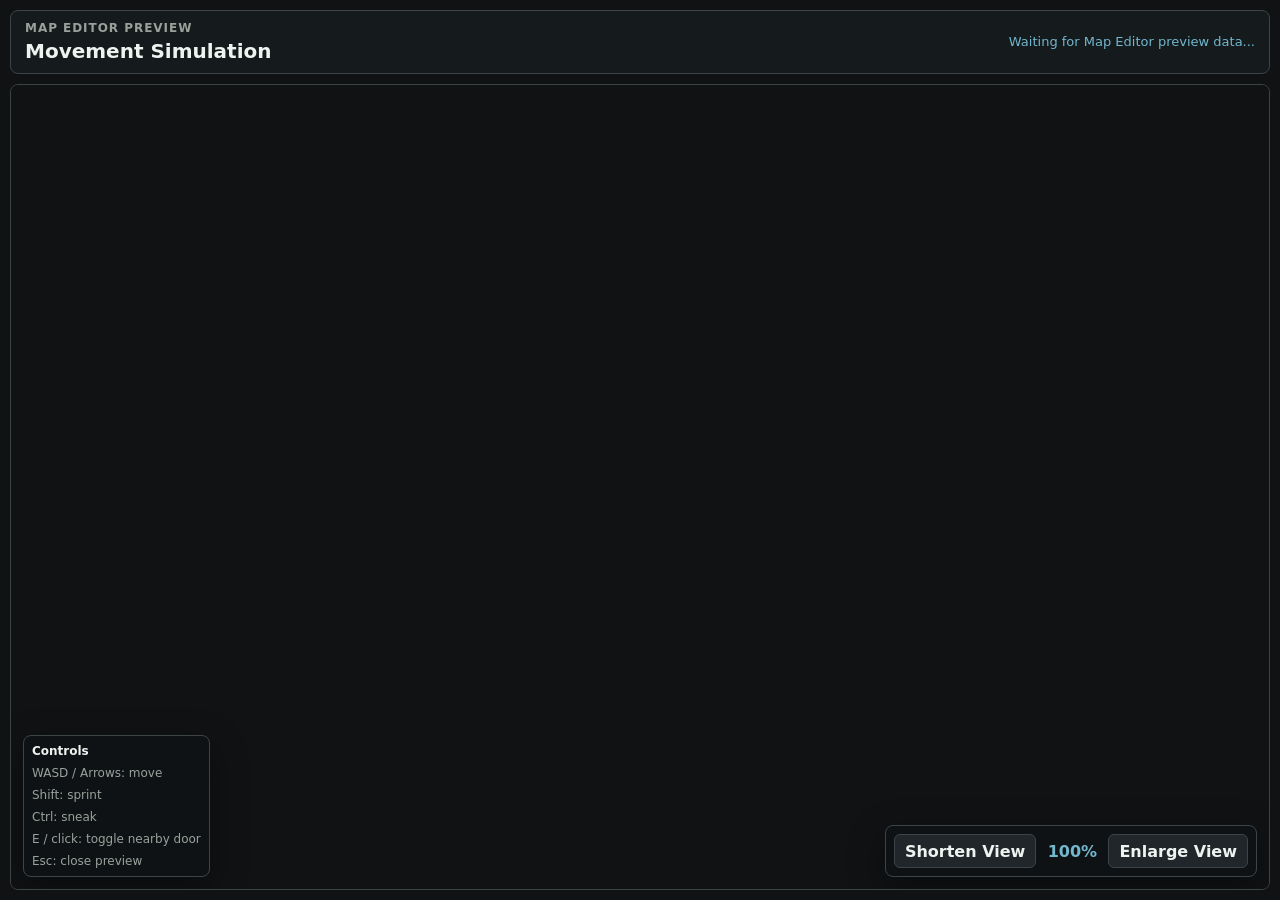
<file: tools/simulation/index.html>
<!doctype html>
<html lang="en">
  <head>
    <meta charset="utf-8">
    <meta name="viewport" content="width=device-width, initial-scale=1">
    <title>Map Movement Simulation</title>
    <link rel="stylesheet" href="simulation.css">
  </head>
  <body>
    <main class="simulation-shell">
      <header class="simulation-header">
        <div>
          <p class="eyebrow">Map Editor Preview</p>
          <h1 id="levelTitle">Movement Simulation</h1>
        </div>
        <p id="statusLine" role="status">Loading preview...</p>
      </header>

      <section class="simulation-board" aria-label="Movement simulation board">
        <canvas id="simulationCanvas" width="1200" height="760"></canvas>
        <div class="simulation-help">
          <strong>Controls</strong>
          <span>WASD / Arrows: move</span>
          <span>Shift: sprint</span>
          <span>Ctrl: sneak</span>
          <span>E / click: toggle nearby door</span>
          <span>Esc: close preview</span>
        </div>
        <div class="simulation-controls" aria-label="View controls">
          <button id="zoomOutButton" type="button">Shorten View</button>
          <strong id="zoomValue">100%</strong>
          <button id="zoomInButton" type="button">Enlarge View</button>
        </div>
      </section>
    </main>
    <script src="movement-simulation.js"></script>
  </body>
</html>
</file>
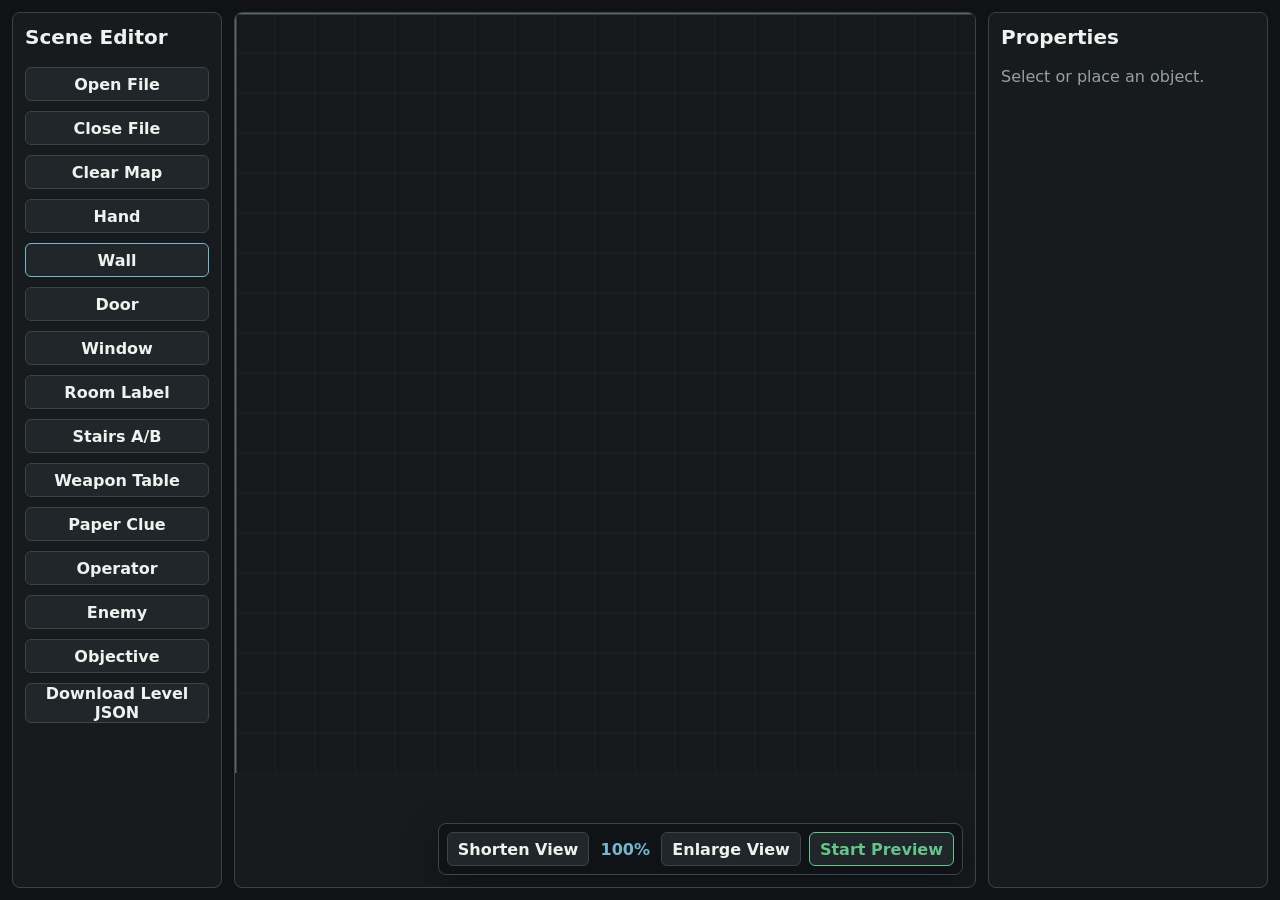
<file: tools/scene-editor.html>
<!doctype html>
<html lang="en">
  <head>
    <meta charset="utf-8">
    <meta name="viewport" content="width=device-width, initial-scale=1">
    <meta http-equiv="refresh" content="0; url=map-editor/scene-editor.html">
    <title>Scene Editor moved</title>
    <link rel="stylesheet" href="scene-editor.css">
  </head>
  <body>
    <main class="redirect-card">
      <h1>Scene Editor moved</h1>
      <p>The map editor now lives in <code>tools/map-editor/</code>.</p>
      <a href="map-editor/scene-editor.html">Open Scene Editor</a>
    </main>
  </body>
</html>
</file>
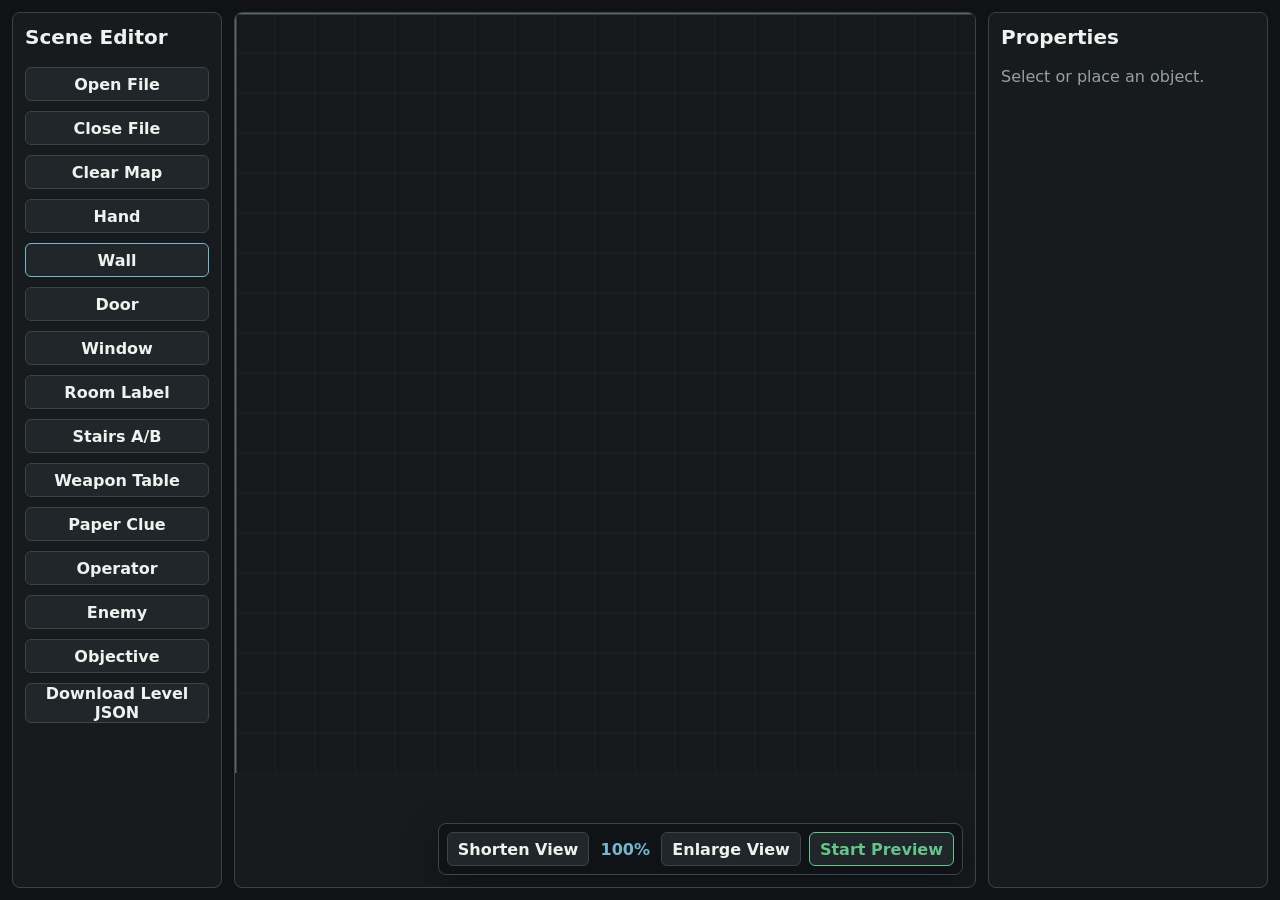
<file: tools/map-editor/scene-editor.html>
<!doctype html>
<html lang="en">
  <head>
    <meta charset="utf-8">
    <meta name="viewport" content="width=device-width, initial-scale=1">
    <title>Breachline Scene Editor</title>
    <link rel="stylesheet" href="scene-editor.css">
  </head>
  <body>
    <main class="editor-shell">
      <aside class="palette" aria-label="Resources">
        <h1>Scene Editor</h1>
        <button id="openLevelButton" type="button">Open File</button>
        <input id="openLevelInput" class="hidden-file-input" type="file" accept=".json,application/json">
        <button id="closeFileButton" type="button">Close File</button>
        <button id="clearMapButton" type="button">Clear Map</button>
        <button data-resource="hand" type="button">Hand</button>
        <button data-resource="wall" type="button">Wall</button>
        <button data-resource="door" type="button">Door</button>
        <button data-resource="window" type="button">Window</button>
        <button data-resource="label" type="button">Room Label</button>
        <button data-resource="stairs" type="button">Stairs A/B</button>
        <button data-resource="equipmentTable" type="button">Weapon Table</button>
        <button data-resource="paper" type="button">Paper Clue</button>
        <button data-resource="operator" type="button">Operator</button>
        <button data-resource="enemy" type="button">Enemy</button>
        <button data-resource="objective" type="button">Objective</button>
        <button id="downloadLevelButton" type="button">Download Level JSON</button>
      </aside>
      <section class="board-wrap" aria-label="Scene board">
        <canvas id="sceneBoard" width="1200" height="760"></canvas>
        <div class="view-controls" aria-label="View controls">
          <button id="zoomOutButton" type="button">Shorten View</button>
          <strong id="zoomValue">100%</strong>
          <button id="zoomInButton" type="button">Enlarge View</button>
          <button id="startPreviewButton" type="button">Start Preview</button>
        </div>
      </section>
      <aside class="properties" aria-label="Selected object properties">
        <h2>Properties</h2>
        <div id="propertyPanel" class="property-panel">Select or place an object.</div>
      </aside>
    </main>
    <section id="downloadDialog" class="download-dialog hidden" aria-label="Download level JSON" aria-modal="true" role="dialog">
      <div class="download-card">
        <h2>Download Level JSON</h2>
        <label class="field" for="downloadFileNameInput">
          <span>File name</span>
          <input id="downloadFileNameInput" type="text" value="custom-level.json">
        </label>
        <p>Browser downloads save to your normal Downloads folder. Choose the filename here, then move the file if needed.</p>
        <div class="download-actions">
          <button id="cancelDownloadButton" type="button">Cancel</button>
          <button id="confirmDownloadButton" type="button">Download</button>
        </div>
      </div>
    </section>
    <div id="objectContextMenu" class="object-context-menu hidden" role="menu" aria-label="Object actions">
      <button id="deleteObjectButton" type="button" role="menuitem">Delete</button>
    </div>
    <script src="scene-editor.js"></script>
  </body>
</html>
</file>
<file: tools/simulation/simulation.css>
:root {
  color-scheme: dark;
  --bg: #101214;
  --panel: rgba(23, 27, 30, 0.86);
  --line: #3c4448;
  --text: #eef3ef;
  --muted: #98a29b;
  --green: #60c689;
  --cyan: #72b7ce;
  --amber: #e3b456;
  --red: #e25f5f;
}

* {
  box-sizing: border-box;
}

body {
  margin: 0;
  min-height: 100vh;
  background: var(--bg);
  color: var(--text);
  font-family: Inter, ui-sans-serif, system-ui, sans-serif;
  overflow: hidden;
}

button {
  min-height: 34px;
  padding: 0 10px;
  border: 1px solid var(--line);
  border-radius: 6px;
  background: #20262a;
  color: var(--text);
  font: inherit;
  font-weight: 800;
  cursor: pointer;
}

button:hover {
  border-color: var(--cyan);
  color: var(--cyan);
}

.simulation-shell {
  display: grid;
  grid-template-rows: auto minmax(0, 1fr);
  gap: 10px;
  height: 100vh;
  padding: 10px;
}

.simulation-header {
  display: flex;
  align-items: center;
  justify-content: space-between;
  gap: 14px;
  min-height: 64px;
  padding: 10px 14px;
  border: 1px solid var(--line);
  border-radius: 8px;
  background: var(--panel);
}

.simulation-header h1,
.simulation-header p {
  margin: 0;
}

.eyebrow {
  color: var(--muted);
  font-size: 12px;
  font-weight: 800;
  letter-spacing: 0.08em;
  text-transform: uppercase;
}

#levelTitle {
  margin-top: 4px;
  font-size: 20px;
}

#statusLine {
  max-width: 48ch;
  color: var(--cyan);
  font-size: 13px;
  line-height: 1.4;
  text-align: right;
}

.simulation-board {
  position: relative;
  min-height: 0;
  overflow: hidden;
  border: 1px solid var(--line);
  border-radius: 8px;
  background: #15191b;
}

canvas {
  display: block;
  width: 100%;
  height: 100%;
  cursor: crosshair;
}

.simulation-help,
.simulation-controls {
  position: absolute;
  z-index: 2;
  display: flex;
  gap: 8px;
  padding: 8px;
  border: 1px solid var(--line);
  border-radius: 8px;
  background: rgba(16, 18, 20, 0.86);
  box-shadow: 0 12px 36px rgba(0, 0, 0, 0.38);
}

.simulation-help {
  left: 12px;
  bottom: 12px;
  flex-direction: column;
  max-width: min(300px, calc(100% - 24px));
  color: var(--muted);
  font-size: 12px;
}

.simulation-help strong {
  color: var(--text);
}

.simulation-controls {
  right: 12px;
  bottom: 12px;
  align-items: center;
}

.simulation-controls strong {
  min-width: 56px;
  color: var(--cyan);
  text-align: center;
}

@media (max-width: 760px) {
  .simulation-header {
    align-items: flex-start;
    flex-direction: column;
  }

  #statusLine {
    text-align: left;
  }

  .simulation-help {
    display: none;
  }
}
</file>
<file: tools/scene-editor.css>
:root {
  color-scheme: dark;
  --bg: #101214;
  --panel: #171b1e;
  --line: #3c4448;
  --text: #eef3ef;
  --cyan: #72b7ce;
}

* {
  box-sizing: border-box;
}

body {
  display: grid;
  min-height: 100vh;
  place-items: center;
  margin: 0;
  background: var(--bg);
  color: var(--text);
  font-family: Inter, ui-sans-serif, system-ui, sans-serif;
}

.redirect-card {
  display: grid;
  gap: 12px;
  width: min(460px, calc(100vw - 40px));
  padding: 20px;
  border: 1px solid var(--line);
  border-radius: 10px;
  background: var(--panel);
}

.redirect-card h1,
.redirect-card p {
  margin: 0;
}

.redirect-card a {
  color: var(--cyan);
  font-weight: 800;
}
</file>
<file: tools/map-editor/scene-editor.css>
:root {
  color-scheme: dark;
  --bg: #101214;
  --panel: #171b1e;
  --line: #3c4448;
  --text: #eef3ef;
  --muted: #98a29b;
  --green: #60c689;
  --cyan: #72b7ce;
  --amber: #e3b456;
  --red: #e25f5f;
}

* {
  box-sizing: border-box;
}

body {
  margin: 0;
  min-height: 100vh;
  background: var(--bg);
  color: var(--text);
  font-family: Inter, ui-sans-serif, system-ui, sans-serif;
}

button,
input,
select {
  font: inherit;
}

button,
input,
select {
  min-height: 34px;
  border: 1px solid var(--line);
  border-radius: 6px;
  background: #20262a;
  color: var(--text);
}

button {
  padding: 0 10px;
  font-weight: 800;
  cursor: pointer;
}

button.active,
button:hover {
  border-color: var(--cyan);
}

input,
select {
  width: 100%;
  padding: 0 8px;
}

.editor-shell {
  display: grid;
  grid-template-columns: 210px minmax(0, 1fr) 280px;
  gap: 12px;
  height: 100vh;
  padding: 12px;
}

.palette,
.properties,
.board-wrap {
  border: 1px solid var(--line);
  border-radius: 8px;
  background: var(--panel);
}

.palette,
.properties {
  display: grid;
  align-content: start;
  gap: 10px;
  padding: 12px;
  overflow: auto;
}

h1,
h2 {
  margin: 0 0 8px;
  font-size: 20px;
}

.board-wrap {
  position: relative;
  overflow: hidden;
}

canvas {
  display: block;
  background: #15191b;
  cursor: crosshair;
}

canvas.is-hand {
  cursor: grab;
}

canvas.is-panning {
  cursor: grabbing;
}

canvas.is-dragging {
  cursor: move;
}

.hidden-file-input {
  display: none;
}

.view-controls {
  position: absolute;
  right: 12px;
  bottom: 12px;
  display: flex;
  align-items: center;
  gap: 8px;
  padding: 8px;
  border: 1px solid var(--line);
  border-radius: 8px;
  background: rgba(16, 18, 20, 0.86);
  box-shadow: 0 12px 36px rgba(0, 0, 0, 0.38);
}

.view-controls strong {
  min-width: 56px;
  color: var(--cyan);
  text-align: center;
}

#startPreviewButton {
  border-color: var(--green);
  color: var(--green);
}

.download-dialog {
  position: fixed;
  inset: 0;
  z-index: 10;
  display: grid;
  place-items: center;
  padding: 20px;
  background: rgba(0, 0, 0, 0.5);
}

.download-dialog.hidden {
  display: none;
}

.download-card {
  display: grid;
  gap: 12px;
  width: min(420px, calc(100vw - 40px));
  padding: 18px;
  border: 1px solid var(--line);
  border-radius: 10px;
  background: var(--panel);
  box-shadow: 0 28px 80px rgba(0, 0, 0, 0.5);
}

.download-card p {
  margin: 0;
  color: var(--muted);
  font-size: 13px;
  line-height: 1.45;
}

.download-actions {
  display: flex;
  justify-content: flex-end;
  gap: 8px;
}

.object-context-menu {
  position: fixed;
  z-index: 20;
  display: grid;
  min-width: 120px;
  padding: 6px;
  border: 1px solid var(--line);
  border-radius: 8px;
  background: rgba(23, 27, 30, 0.96);
  box-shadow: 0 16px 46px rgba(0, 0, 0, 0.45);
}

.object-context-menu.hidden {
  display: none;
}

.object-context-menu button {
  justify-content: start;
  text-align: left;
}

.property-panel {
  display: grid;
  gap: 10px;
  color: var(--muted);
}

.field {
  display: grid;
  gap: 5px;
  font-size: 12px;
  font-weight: 800;
  text-transform: uppercase;
}

@media (max-width: 900px) {
  .editor-shell {
    grid-template-columns: 1fr;
    height: auto;
  }
}
</file>
